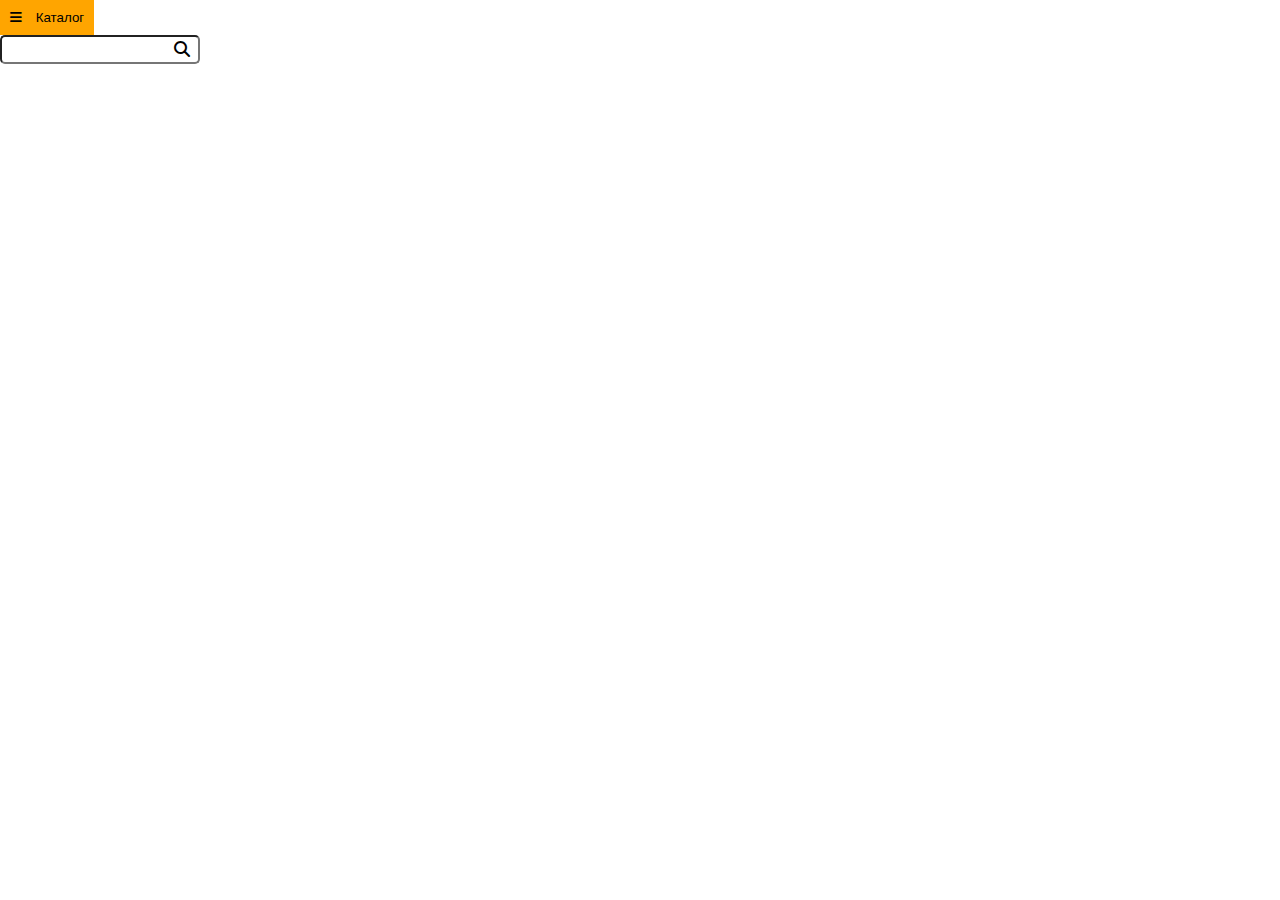
<file: second project/test.html>
<!DOCTYPE html>
<html lang="en">
	<head>
		<meta charset="UTF-8" />
		<meta name="viewport" content="width=device-width, initial-scale=1.0" />
		<link
			rel="stylesheet"
			href="https://cdnjs.cloudflare.com/ajax/libs/font-awesome/6.7.2/css/all.min.css"
			integrity="sha512-Evv84Mr4kqVGRNSgIGL/F/aIDqQb7xQ2vcrdIwxfjThSH8CSR7PBEakCr51Ck+w+/U6swU2Im1vVX0SVk9ABhg=="
			crossorigin="anonymous"
			referrerpolicy="no-referrer"
		/>
		<title>Document</title>
	</head>
	<body>
		<style>
			* {
				padding: 0px;
				margin: 0px;
				box-sizing: border-box;
			}
			.btn {
				border: none;
				background-color: orange;
				padding: 10px;
			}
			.btn i {
				margin-right: 10px;
			}
			.input-controller {
				position: relative;
				width: 200px;
			}
			.input-controller input {
				width: 100%;
				padding: 5px;
				border-radius: 5px;
			}
			.input-controller i {
				position: absolute;
				top: 6px;
				right: 10px;
			}
		</style>
		<button class="btn">
			<i class="fa-solid fa-bars"></i>
			<span>Каталог</span>
		</button>
		<div class="input-controller">
			<input type="text" placeholder="" class="search__input" />

			<i class="fa-solid fa-magnifying-glass"></i>
		</div>
	</body>
</html>
</file>
